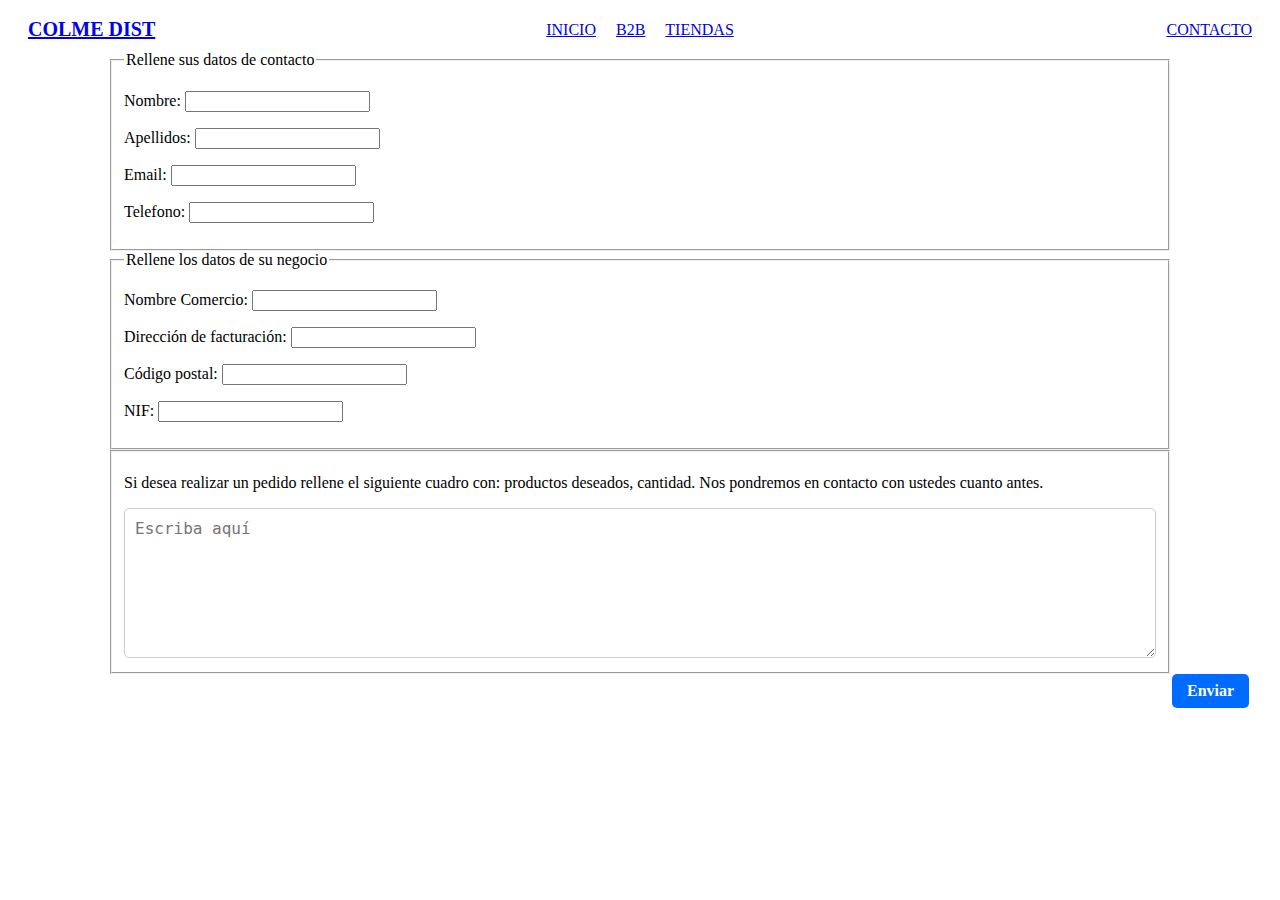
<file: contacto.html>
<!DOCTYPE html>
<html lang="es">
<head>
    <meta charset="UTF-8">
    <meta name="author" content="Pablo Colmenero">
    <meta name="keywords" content="Skate, DeluxeSF, Antihero, Krooked, Real">
    <meta name="viewport" content="width=device-width, initial-scale=1">
    <link href="https://fonts.cdnfonts.com/css/broadway" rel="stylesheet">
    <link rel="stylesheet" href="style.css">
</head>
<body>
    <header>
        <div class="cabecera">
            <a href="index.html" class="logo">COLME DIST</a>
            <div class="centro">
                <nav>
                    <a href="index.html">INICIO</a>
                    <a href="b2b.html">B2B</a>
                    <a href="tiendas.html">TIENDAS</a>
                </nav>
            </div>
            <div class="der">
                <nav>
                    <a href="#">CONTACTO</a>
                </nav>
            </div>
        </div>
    </header>
    <!--Formulario de contacto aqui abajo-->
    <div class="margenes">
        <form>
            <fieldset>
                <legend>Rellene sus datos de contacto</legend>
                <p>
                    <label for="name_id">Nombre:</label>
                    <input type="text" required minlength="4" maxlength="20">
                </p>
                <p>
                    <label for="name_id">Apellidos:</label>
                    <input type="text" required minlength="4" maxlength="40">
                </p>
                <p>
                    <label for="name_id">Email:</label>
                    <input type="text" required minlength="4" maxlength="20">
                </p>
                <p>
                    <label for="name_id">Telefono:</label>
                    <input type="number" minlength="9" maxlength="9">
                </p>
            </fieldset>
            <fieldset>
                <legend>Rellene los datos de su negocio</legend>  
                <p>
                    <label for="name_id">Nombre Comercio:</label>
                    <input type="text" required minlength="4" maxlength="20">
                </p>
                <p>
                    <label for="name_id">Dirección de facturación:</label>
                    <input type="text" required minlength="4" maxlength="20">
                </p>
                <p>
                    <label for="name_id">Código postal:</label>
                    <input type="number" required minlength="5" maxlength="5">
                </p>
                <p>
                    <label for="name_id">NIF:</label>
                    <input type="text" required minlength="4" maxlength="20">
                </p> 
            </fieldset>
            <fieldset>
                <p>Si desea realizar un pedido rellene el siguiente cuadro con: productos deseados, cantidad. Nos pondremos en contacto con ustedes cuanto antes.</p>
                <label for="texto"></label>
                <textarea id="texto" class="cuadro_texto" placeholder="Escriba aquí"></textarea>
            </fieldset>
        </form>
        <div class="enviar">
            Enviar
        </div>
    </div>

</body>
</html>
</file>
<file: style.css>
.fuente{
    font-family: 'Broadway', sans-serif;
    float: left;
    color: black;
}
.cabecera{
    display: flex;
    align-items: center;
    justify-content: center;
    position: relative;
    padding: 10px 20px;
    background-color: none;
    text-decoration: none !important;
    color:black;
}


.logo {
    font-size: 20px;
    font-weight: bold;
  }
.centro{
    position: absolute;
    left: 50%;
    transform: translateX(-50%);
}
.centro nav{
    display: flex;
    gap: 20px;
}
.der{
    margin-left:auto;
}
.der nav{
    display:flex;
    gap: 20px;
}
.boton-login{
    display: inline-block;
    padding: 8px 15px;
    background-color: #006BFF; /* Color azul */
    color: white;
    text-decoration: none;
    border-radius: 5px;
    font-weight: bold;
}
.texto{
    flex: 1;
}
.imagen {
    width: auto; /* Ajusta el tamaño de la imagen */
    height: 200px; /* Mantiene la relación de aspecto */
}
.marcas {
    display: flex;
    align-items: center;
    justify-content: space-between; 
    gap: 20px;
}
.margenes {
    margin-left:100px;
    margin-right: 100px;
}
.contenedor_lista{
    text-align: center;
}
.lista {
    align-items: left;
    display: inline-block;
    text-decoration: none;
    list-style-type: none;
}

.cuadro_texto {
    width: 100%; 
    max-width: auto; 
    height: 150px; 
    padding: 10px; 
    font-size: 16px; /* Tamaño de fuente */
    border: 1px solid #ccc; /* Borde del área de texto */
    border-radius: 5px; /* Bordes redondeados */
    box-sizing: border-box; /* Incluye el padding y el borde en el cálculo del tamaño */
}

.enviar{
    margin-left: 100%;
    display: inline-block;
    padding: 8px 15px;
    background-color: #006BFF; /* Color azul */
    color: white;
    text-decoration: none;
    border-radius: 5px;
    font-weight: bold;
}

.centra_tabla {
    margin-left: auto;
    margin-right: auto;
    border-collapse: collapse;
    border-spacing: 0;
    width: 100%;
    border: 1px solid #ddd;
  }

tr:nth-child(odd) {
    background-color: #f2f2f2;
}

.tablas {
    display: flex;
    flex-wrap: wrap;

  }
  
  .tabla {
    flex: 1 0 21%;
    margin: 20px;
    height: 700px;
    width: auto;
    background-color: blue;
  }
</file>
